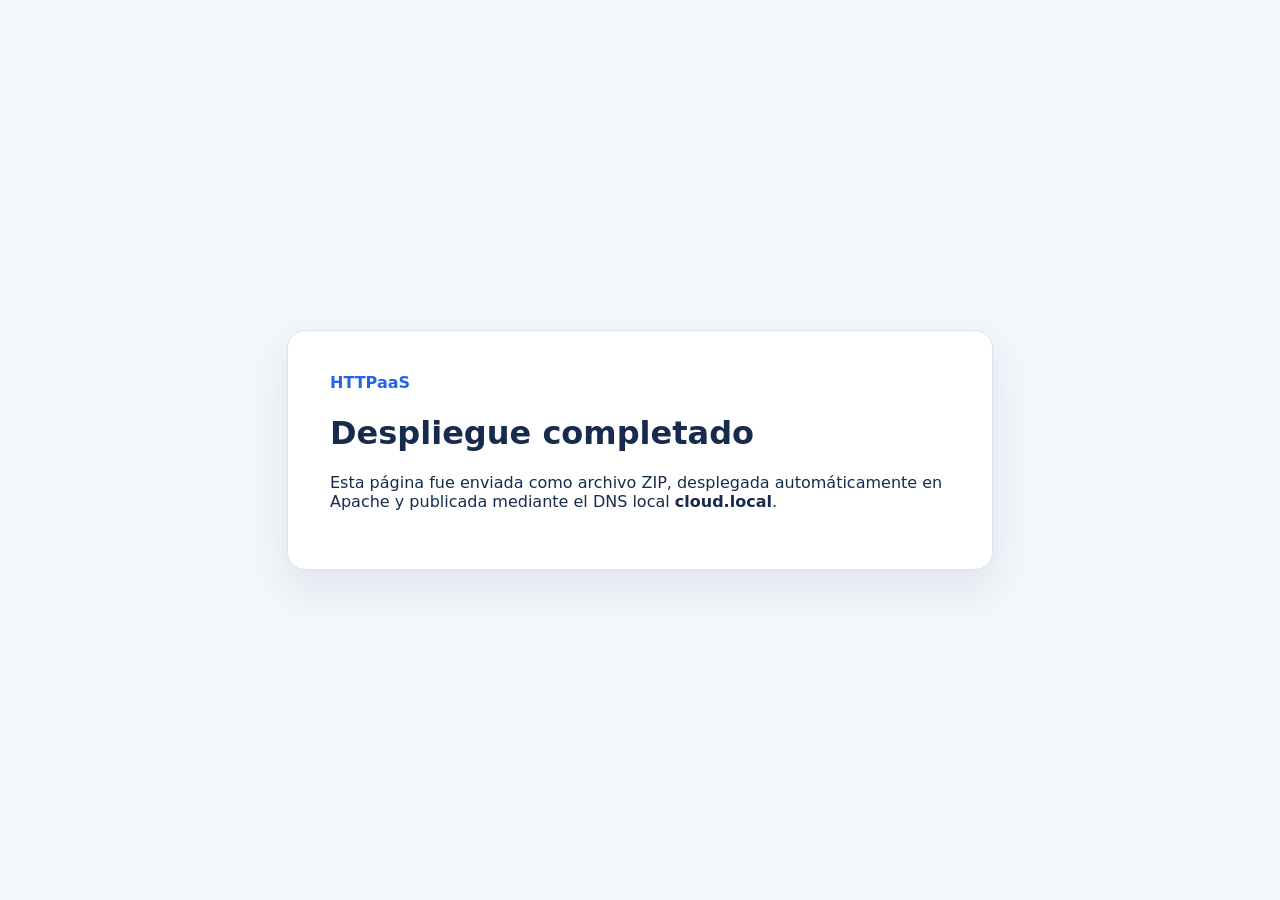
<file: sample-site/index.html>
<!doctype html>
<html lang="es">
<head>
  <meta charset="utf-8">
  <meta name="viewport" content="width=device-width,initial-scale=1">
  <title>HTTPaaS · Sitio de prueba</title>
  <style>body{font-family:system-ui;margin:0;display:grid;place-items:center;min-height:100vh;background:#f3f6fb;color:#172b4d}.card{background:white;border:1px solid #dbe3ef;border-radius:18px;padding:42px;box-shadow:0 18px 40px #172b4d15;max-width:620px}span{color:#2563eb;font-weight:800}</style>
</head>
<body><main class="card"><span>HTTPaaS</span><h1>Despliegue completado</h1><p>Esta página fue enviada como archivo ZIP, desplegada automáticamente en Apache y publicada mediante el DNS local <strong>cloud.local</strong>.</p></main></body>
</html>
</file>
